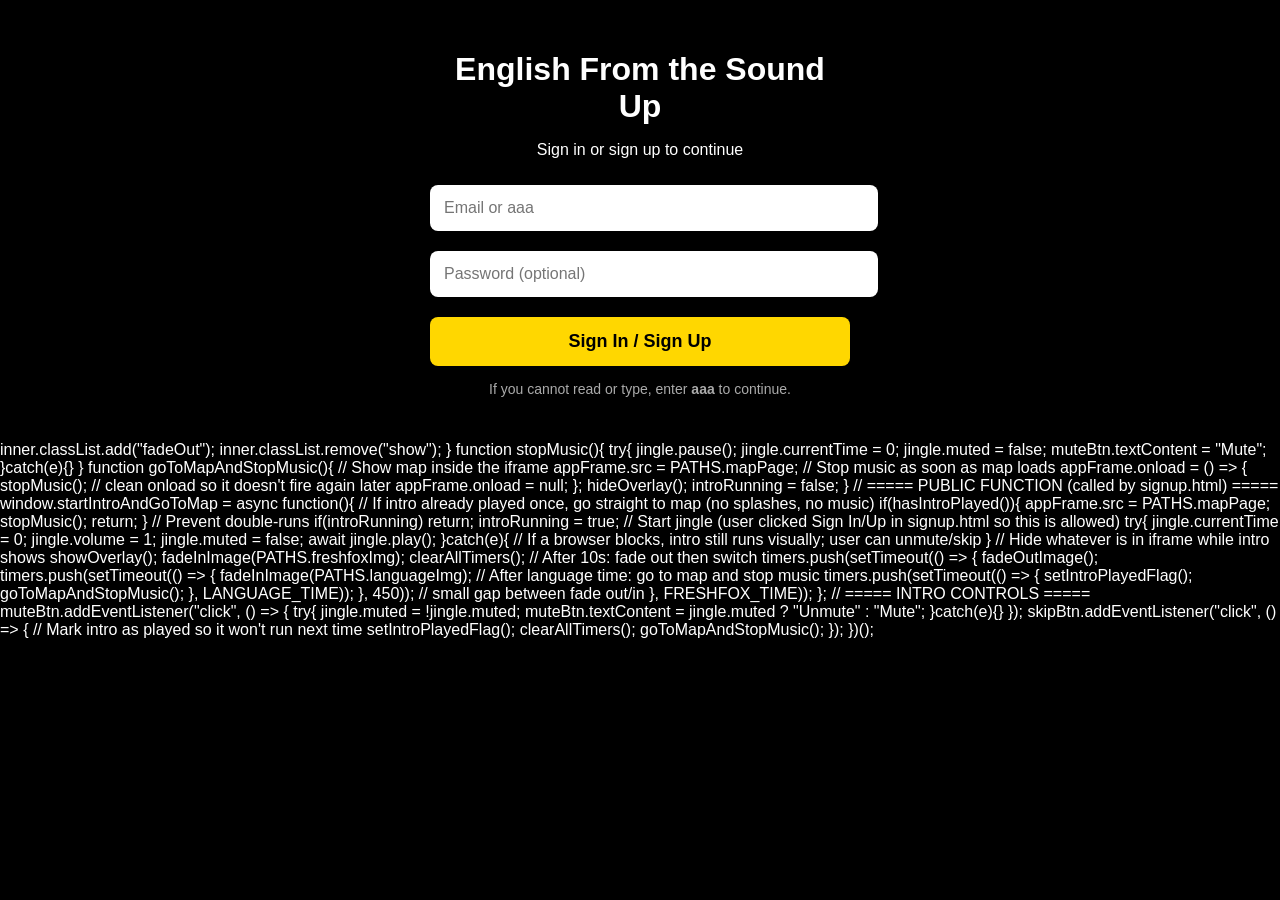
<file: index.html>
<!DOCTYPE html>
<html lang="en">
<head>
<meta charset="UTF-8">
<meta name="viewport" content="width=device-width, initial-scale=1.0">
<title>English From the Sound Up</title>

<style>
body {
    margin: 0;
    background: #000;
    color: #fff;
    font-family: Arial, sans-serif;
}

.container {
    max-width: 420px;
    margin: auto;
    padding: 30px;
    text-align: center;
}

h1 {
    margin-bottom: 10px;
}

input {
    width: 100%;
    padding: 14px;
    margin: 10px 0;
    border-radius: 8px;
    border: none;
    font-size: 16px;
}

button {
    width: 100%;
    padding: 14px;
    margin-top: 10px;
    font-size: 18px;
    border-radius: 8px;
    border: none;
    background: gold;
    color: black;
    font-weight: bold;
}

.note {
    margin-top: 15px;
    font-size: 14px;
    color: #aaa;
}
</style>
</head>

<body>

<div class="container">
    <h1>English From the Sound Up</h1>
    <p>Sign in or sign up to continue</p>

    <input id="email" placeholder="Email or aaa" />
    <input id="password" type="password" placeholder="Password (optional)" />

    <button onclick="login()">Sign In / Sign Up</button>

    <p class="note">
        If you cannot read or type, enter <b>aaa</b> to continue.
    </p>
</div>

<script>
function login() {
    const email = document.getElementById("email").value.trim();
    const password = document.getElementById("password").value;

    // SPECIAL ACCESS
    if (email.toLowerCase() === "aaa") {
        localStorage.setItem("user", "guest");
        window.location.href = "map.html";
        return;
    }

    // Normal user
    if (email.length < 3) {
        alert("Enter an email or type aaa");
        return;
    }

    localStorage.setItem("user", email);
    window.location.href = "map.html";
}
</script>

</body>
</html>    inner.classList.add("fadeOut");
    inner.classList.remove("show");
  }

  function stopMusic(){
    try{
      jingle.pause();
      jingle.currentTime = 0;
      jingle.muted = false;
      muteBtn.textContent = "Mute";
    }catch(e){}
  }

  function goToMapAndStopMusic(){
    // Show map inside the iframe
    appFrame.src = PATHS.mapPage;
    // Stop music as soon as map loads
    appFrame.onload = () => {
      stopMusic();
      // clean onload so it doesn't fire again later
      appFrame.onload = null;
    };
    hideOverlay();
    introRunning = false;
  }

  // ===== PUBLIC FUNCTION (called by signup.html) =====
  window.startIntroAndGoToMap = async function(){
    // If intro already played once, go straight to map (no splashes, no music)
    if(hasIntroPlayed()){
      appFrame.src = PATHS.mapPage;
      stopMusic();
      return;
    }

    // Prevent double-runs
    if(introRunning) return;
    introRunning = true;

    // Start jingle (user clicked Sign In/Up in signup.html so this is allowed)
    try{
      jingle.currentTime = 0;
      jingle.volume = 1;
      jingle.muted = false;
      await jingle.play();
    }catch(e){
      // If a browser blocks, intro still runs visually; user can unmute/skip
    }

    // Hide whatever is in iframe while intro shows
    showOverlay();
    fadeInImage(PATHS.freshfoxImg);

    clearAllTimers();

    // After 10s: fade out then switch
    timers.push(setTimeout(() => {
      fadeOutImage();

      timers.push(setTimeout(() => {
        fadeInImage(PATHS.languageImg);

        // After language time: go to map and stop music
        timers.push(setTimeout(() => {
          setIntroPlayedFlag();
          goToMapAndStopMusic();
        }, LANGUAGE_TIME));

      }, 450)); // small gap between fade out/in

    }, FRESHFOX_TIME));
  };

  // ===== INTRO CONTROLS =====
  muteBtn.addEventListener("click", () => {
    try{
      jingle.muted = !jingle.muted;
      muteBtn.textContent = jingle.muted ? "Unmute" : "Mute";
    }catch(e){}
  });

  skipBtn.addEventListener("click", () => {
    // Mark intro as played so it won't run next time
    setIntroPlayedFlag();
    clearAllTimers();
    goToMapAndStopMusic();
  });

})();
</script>

</body>

</html>
</file>
